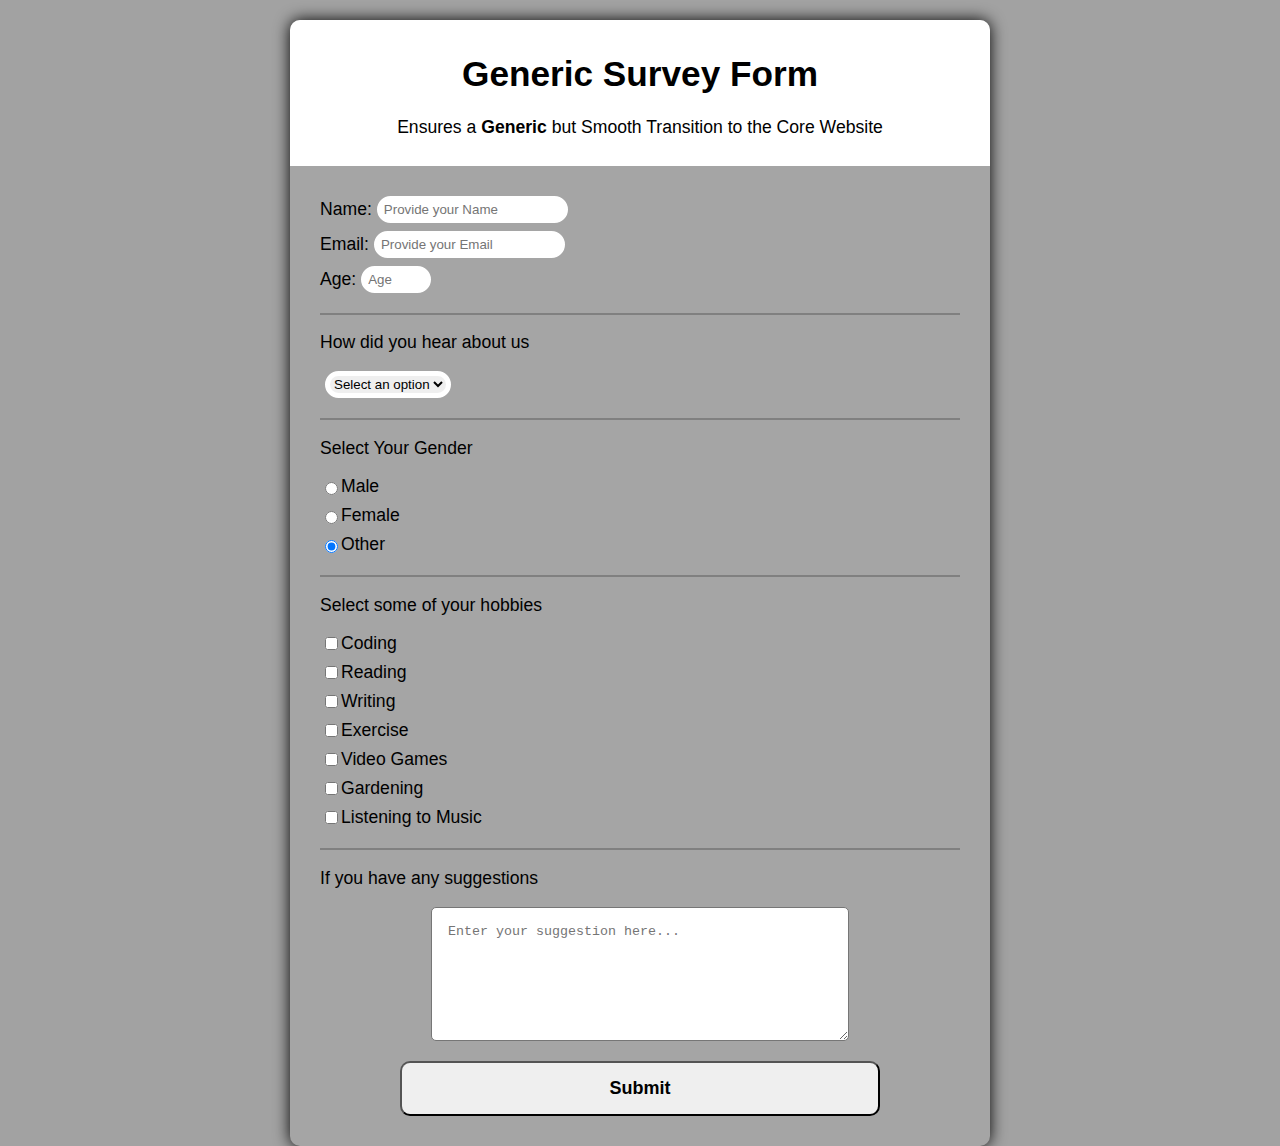
<file: index.html>
<!DOCTYPE html>
<html lang="en">
  <head>
    <meta charset="UTF-8"/>
    <meta name="viewport" content="width=device-width, initial-scale=1" />
    <link rel="stylesheet" href="styles.css"/>
    <title>Survey Form</title>
  </head>
  <body>
    <div class="top">
      <h1 id="title">Generic Survey Form</h1>
      <p id="description">Ensures a <strong>Generic</strong> but Smooth Transition to the Core Website</p>
    </div>
    <form id="survey-form">
      <div>
        <label id="name-label" for="name">Name: <input id="name" type="text" placeholder="Provide your Name" required/></label>
      </div>
      <div>
        <label id="email-label" for="email">Email: <input id="email" type="email" placeholder="Provide your Email" required/></label>
      </div>
      <div>
        <label id="number-label" for="number">Age: <input id="number" type="number" min="13" max="120" placeholder="Age" required/></label>
      </div>
      <hr color="grey" size="2">
      <div>
        <p>How did you hear about us</p>
        <select id="dropdown" value="" required>
          <option disabled selected>Select an option</option>
          <option value="1">Facebook</option>
          <option value="2">YouTube</option>
          <option value="3">Newsletter</option>
          <option value="4">Other</option>
        </select>
      </div>
      <hr color="grey" size="2">
      <div>
        <p>Select Your Gender</p>
        <div>
          <label for="male"><input id="male" name="gender" type="radio" value="male">Male</label>
        </div>
        <div>
          <label for="female"><input id="female" name="gender" type="radio" value="female">Female</label>
        </div>
        <div>
          <label for="other"><input id="other" name="gender" type="radio" value="other" checked>Other</label>
        </div>
      </div>
      <hr color="grey" size="2">
      <div>
        <p>Select some of your hobbies</p>
        <div>
          <label for="coding"><input id="coding" type="checkbox" value="coding">Coding</label>
        </div>
        <div>
          <label for="reading"><input id="reading" type="checkbox" value="reading">Reading</label>
        </div>
        <div>
          <label for="writing"><input id="writing" type="checkbox" value="writing">Writing</label>
        </div>
        <div>
          <label for="exercise"><input id="exercise" type="checkbox" value="exercise">Exercise</label>
        </div>
        <div>
          <label for="videoGames"><input id="videoGames" type="checkbox" value="videoGames">Video Games</label>
        </div>
        <div>
          <label for="gardening"><input id="gardening" type="checkbox" value="gardening">Gardening</label>
        </div>
        <div>
          <label for="listeningToMusic"><input id="listeningToMusic" type="checkbox" value="listeningToMusic">Listening to Music</label>
        </div>
      </div>
      <hr color="grey" size="2">
      <div class="form-group">
        <p>If you have any suggestions</p>
        <textarea
          id="suggestions" class="input-textarea" name="comment" placeholder="Enter your suggestion here..."
        ></textarea>
      </div>
      <div>
        <button type="submit" id="submit" class="submit-button"><strong>Submit</strong></button>
      </div>
    </form>
  </body>
</html>
</file>
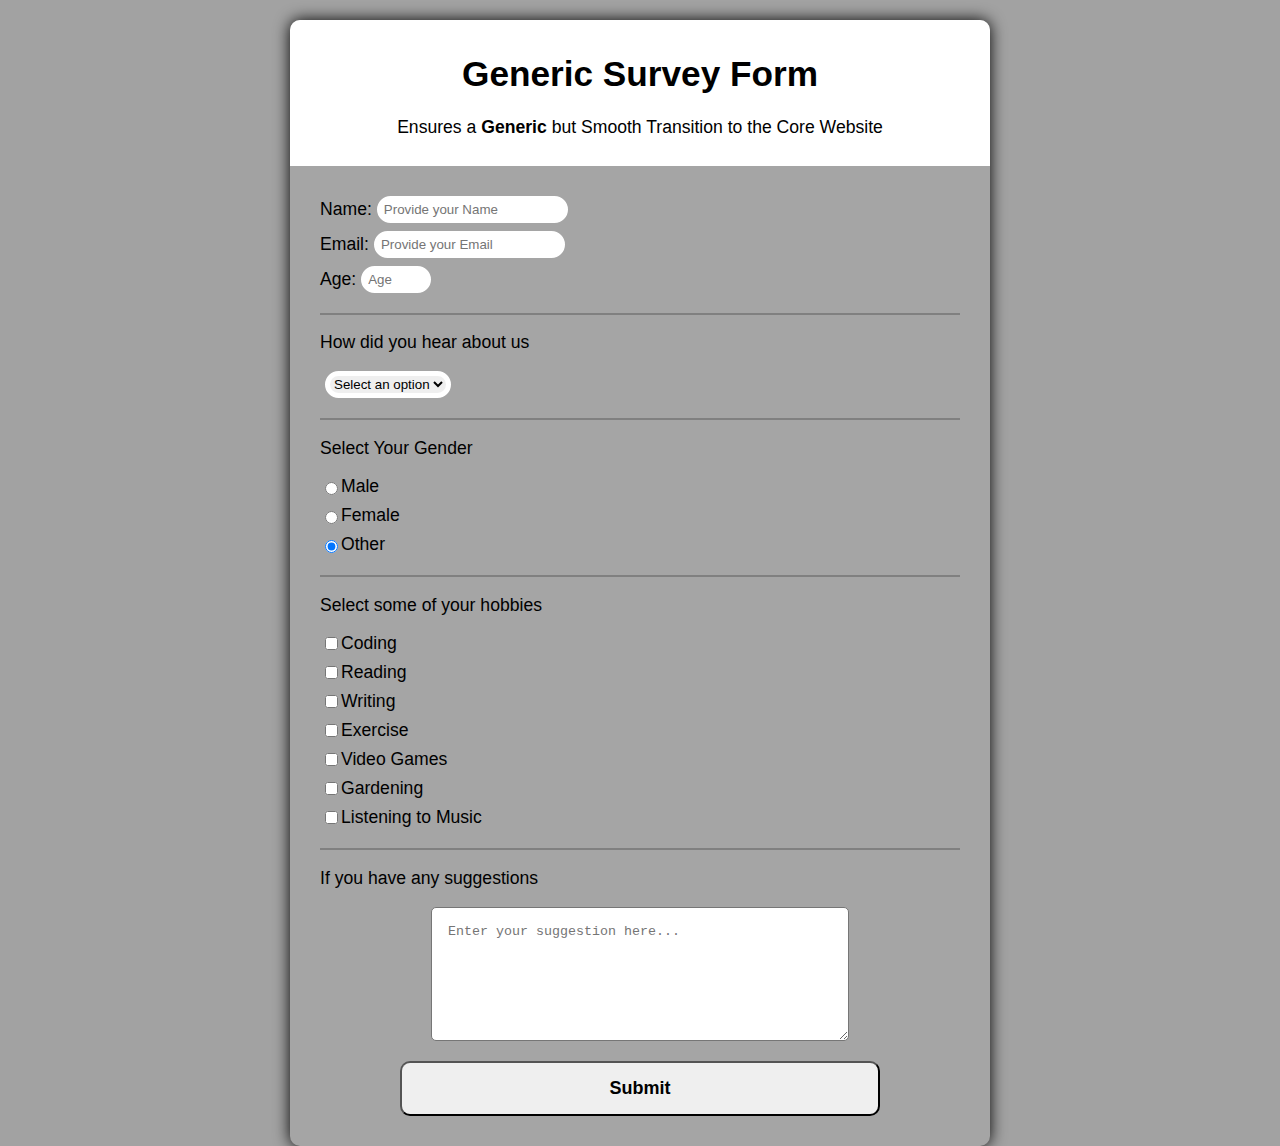
<file: html.html>
<!DOCTYPE html>
<html lang="en">
  <head>
    <meta charset="UTF-8"/>
    <meta name="viewport" content="width=device-width, initial-scale=1" />
    <link rel="stylesheet" href="styles.css"/>
    <title>Survey Form</title>
  </head>
  <body>
    <div class="top">
      <h1 id="title">Generic Survey Form</h1>
      <p id="description">Ensures a <strong>Generic</strong> but Smooth Transition to the Core Website</p>
    </div>
    <form id="survey-form">
      <div>
        <label if="name-label" for="name">Name: <input id="name" type="text" placeholder="Provide your Name" required/></label>
      </div>
      <div>
        <label id="email-label" for="email">Email: <input id="email" type="email" placeholder="Provide your Email" required/></label>
      </div>
      <div>
        <label id="number-label" for="number">Age: <input id="number" type="number" min="13" max="120" placeholder="Age" required/></label>
      </div>
      <hr color="grey" size="2">
      <div>
        <p>How did you hear about us</p>
        <select id="dropdown" value="" required>
          <option disabled selected>Select an option</option>
          <option value="1">Facebook</option>
          <option value="2">YouTube</option>
          <option value="3">Newsletter</option>
          <option value="4">Other</option>
        </select>
      </div>
      <hr color="grey" size="2">
      <div>
        <p>Select Your Gender</p>
        <div>
          <label for="male"><input id="male" name="gender" type="radio" value="male">Male</label>
        </div>
        <div>
          <label for="female"><input id="female" name="gender" type="radio" value="female">Female</label>
        </div>
        <div>
          <label for="other"><input id="other" name="gender" type="radio" value="other" checked>Other</label>
        </div>
      </div>
      <hr color="grey" size="2">
      <div>
        <p>Select some of your hobbies</p>
        <div>
          <label for="coding"><input id="coding" type="checkbox" value="coding">Coding</label>
        </div>
        <div>
          <label for="reading"><input id="reading" type="checkbox" value="reading">Reading</label>
        </div>
        <div>
          <label for="writing"><input id="writing" type="checkbox" value="writing">Writing</label>
        </div>
        <div>
          <label for="exercise"><input id="exercise" type="checkbox" value="exercise">Exercise</label>
        </div>
        <div>
          <label for="videoGames"><input id="videoGames" type="checkbox" value="videoGames">Video Games</label>
        </div>
        <div>
          <label for="gardening"><input id="gardening" type="checkbox" value="gardening">Gardening</label>
        </div>
        <div>
          <label for="listeningToMusic"><input id="listeningToMusic" type="checkbox" value="listeningToMusic">Listening to Music</label>
        </div>
      </div>
      <hr color="grey" size="2">
      <div class="form-group">
        <p>If you have any suggestions</p>
        <textarea
          id="suggestions" class="input-textarea" name="comment" placeholder="Enter your suggestion here..."
        ></textarea>
      </div>
      <div>
        <button type="submit" id="submit" class="submit-button"><strong>Submit</strong></button>
      </div>
    </form>
  </body>
</html>
</file>
<file: styles.css>
html{
  background-color:#a2a2a2;
  background-size: cover;
  background-repeat: no-repeat;
  background-position: center center;
  min-height: 100%;
}
.top{
  margin: auto;
  text-align: center;
  padding: 10px;
  background-color: white;
  border-top-left-radius: 10px;
  border-top-right-radius: 10px;
}

body{
  background: #a5a5a5;
  font-family: Tahoma, arial;
  font-size: 1.1rem;
  box-shadow: 0 0 1rem;
  margin: auto;
  margin-top: 20px;
  border-radius: 10px;
  max-width: 90vw;
  width: 700px;
  height: auto;
}

form{
  padding: 30px;
  
}

label{
  display: flex;
  align-items: center;
  margin-bottom: 0.5rem;
}

textarea {
  display: block;
  margin: auto;
  min-height: 100px;
  width: 60%;
  padding: 1rem;
  resize: vertical;
  margin-bottom: 20px;
  border-radius: 5px;
}
input, select{
  display: inline-block;
  border: 5px solid;
  border-color: white;
  border-radius: 40px;
  margin-left: 5px;
  
}
.submit-button {
  font-size: large;
  display: block;
  margin: auto;
  width: 75%;
  padding: 15px;
  border-radius: 10px;
}

hr{
  margin-top: 20px;
}
</file>
